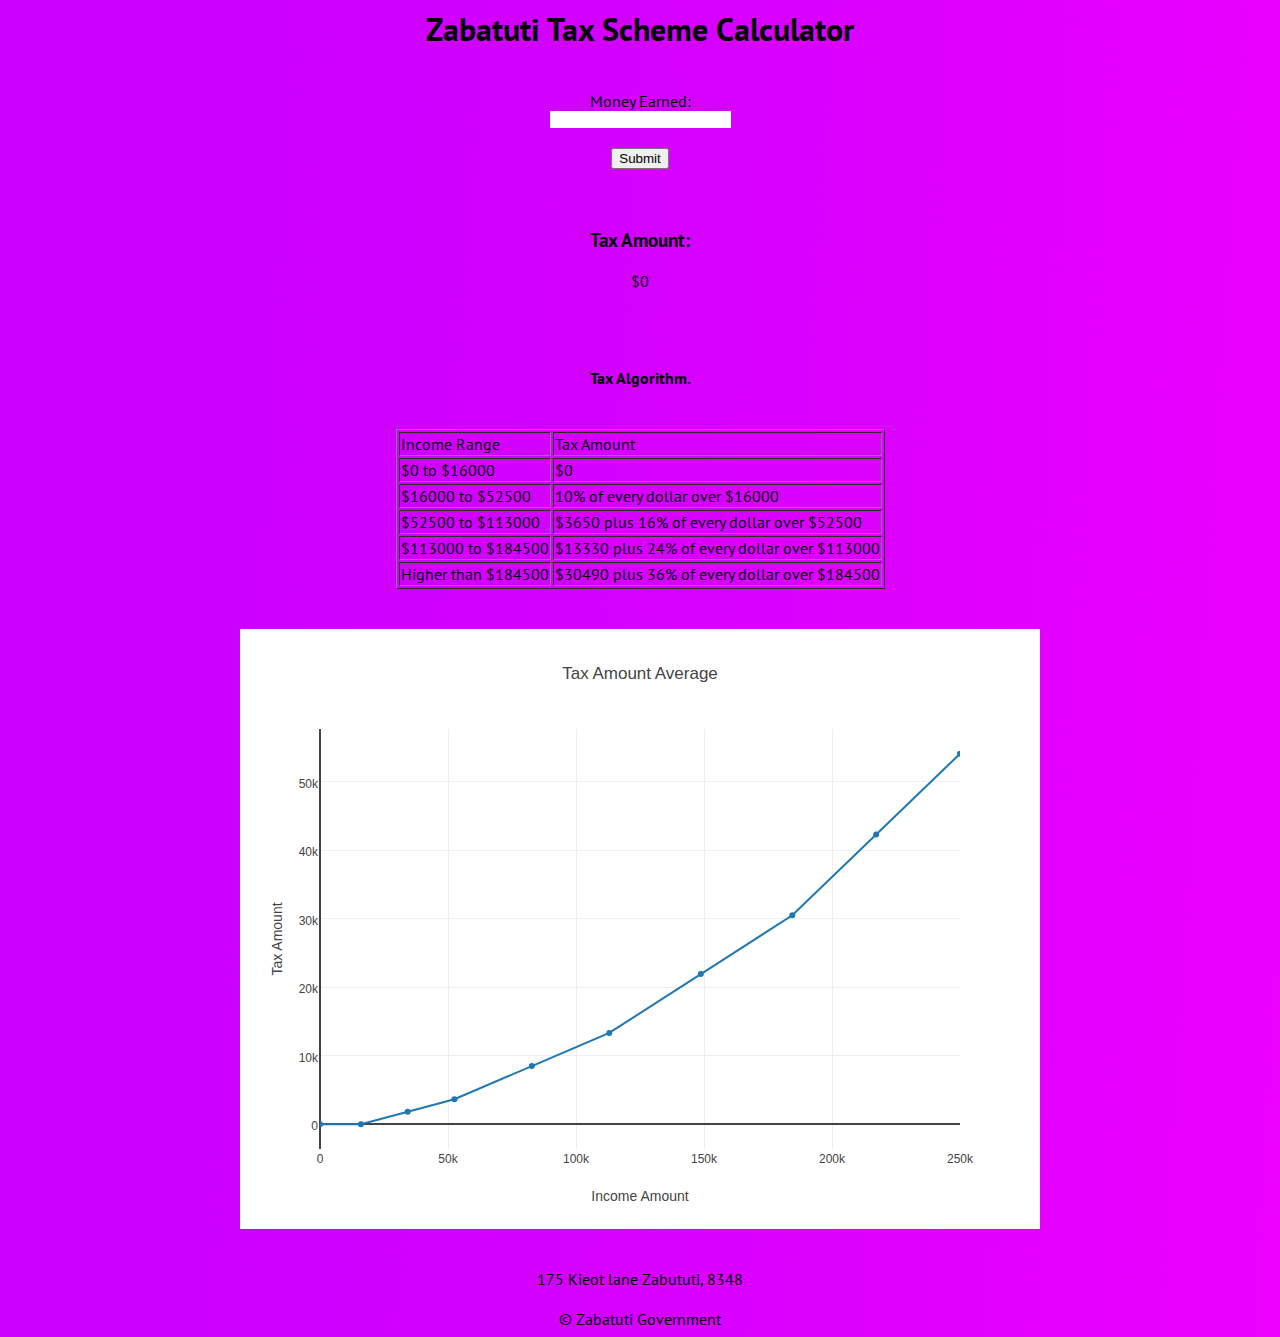
<file: index.html>
<html>
<header>
    <!--the normal start of a html document, links to the css, puls setting the charset-->
    <link href="stylesheet.css" rel="stylesheet"/>
    <meta charset="utf-8" />
    <link href='https://fonts.googleapis.com/css?family=PT+Sans' rel='stylesheet' type='text/css'>
    <!--set the tittle of the website-->
    <title>Zabatuti Tax Calculator</title>
    
    </header>
    <!--puts a more visable heading for the website-->
    <head>
    
      <h1>Zabatuti Tax Scheme Calculator</h1>
    
    </head>

    <body>
        <!--adds the box where you put in your income ammount, and the submit button that activates the algorithm-->
        <br>
        <script data-brackets-id='11' src="website_Java_Scrpit.js"></script>
        <lable>Money Earned:</lable><br>
        <div id="G"> 
            <input type="number" id="incomeInput" step="1" min="0"/>
            <br>
        </div>
        <br>
        <input type="button" value="Submit" onclick="caculateTax()"/>
        <br>
       
        
        <br>
        <br>
        <!--adds the tittle for the spot where your tax will show up, and the area of which the innerHTML will change to show your tax-->
        <H3>Tax Amount:</H3>
        <p id="tax">
            $0
        </p>
        <br>
        <br>
        <!--adds the table and the tables title, the table contents are is the way that the algorithm-->
        <h4>
            Tax Algorithm.
        </h4>
        <br>
        <table border="1px" class="center">
            <tr>
                <td>
                    Income Range
                </td>
                <td>
                    Tax Amount
                </td>
            </tr>   
            <tr>
                <td>
                    $0 to $16000
                </td>
                <td>
                    $0
                </td>
            </tr>
            <tr>
                <td>
                    $16000 to $52500
                </td>
                <td>
                    10% of every dollar over $16000
                </td>
            </tr>
            <tr>
                <td>
                    $52500 to $113000
                </td>
                <td>
                    $3650 plus 16% of every dollar over $52500
                </td>
            </tr>
            <tr>
                <td>
                    $113000 to $184500
                </td>
                <td>
                    $13330 plus 24% of every dollar over $113000
                </td>
            </tr>
            <tr>
                <td>
                    Higher than $184500
                </td>
                <td>
                    $30490 plus 36% of every dollar over $184500
                </td>
            </tr>
        </table>
        <br>
        <br>
        <!--adds the graph and more javascrpit link so the the graph will work properly-->
        <div id="graph">
            <script src="plotly.js"></script>
            <script src="Graph.js"></script>
        </div>
                
    </body>
    
    <!--give some fake information about the location and the post coad, puls a copyright symbol-->
    <footer>
         <br> 
         <br> 
    175 Kieot lane Zabututi, 8348

        
        <br>
        <br>
        
        
&copy; Zabatuti Government
    
    
    </footer>
    
    
</html>
</file>
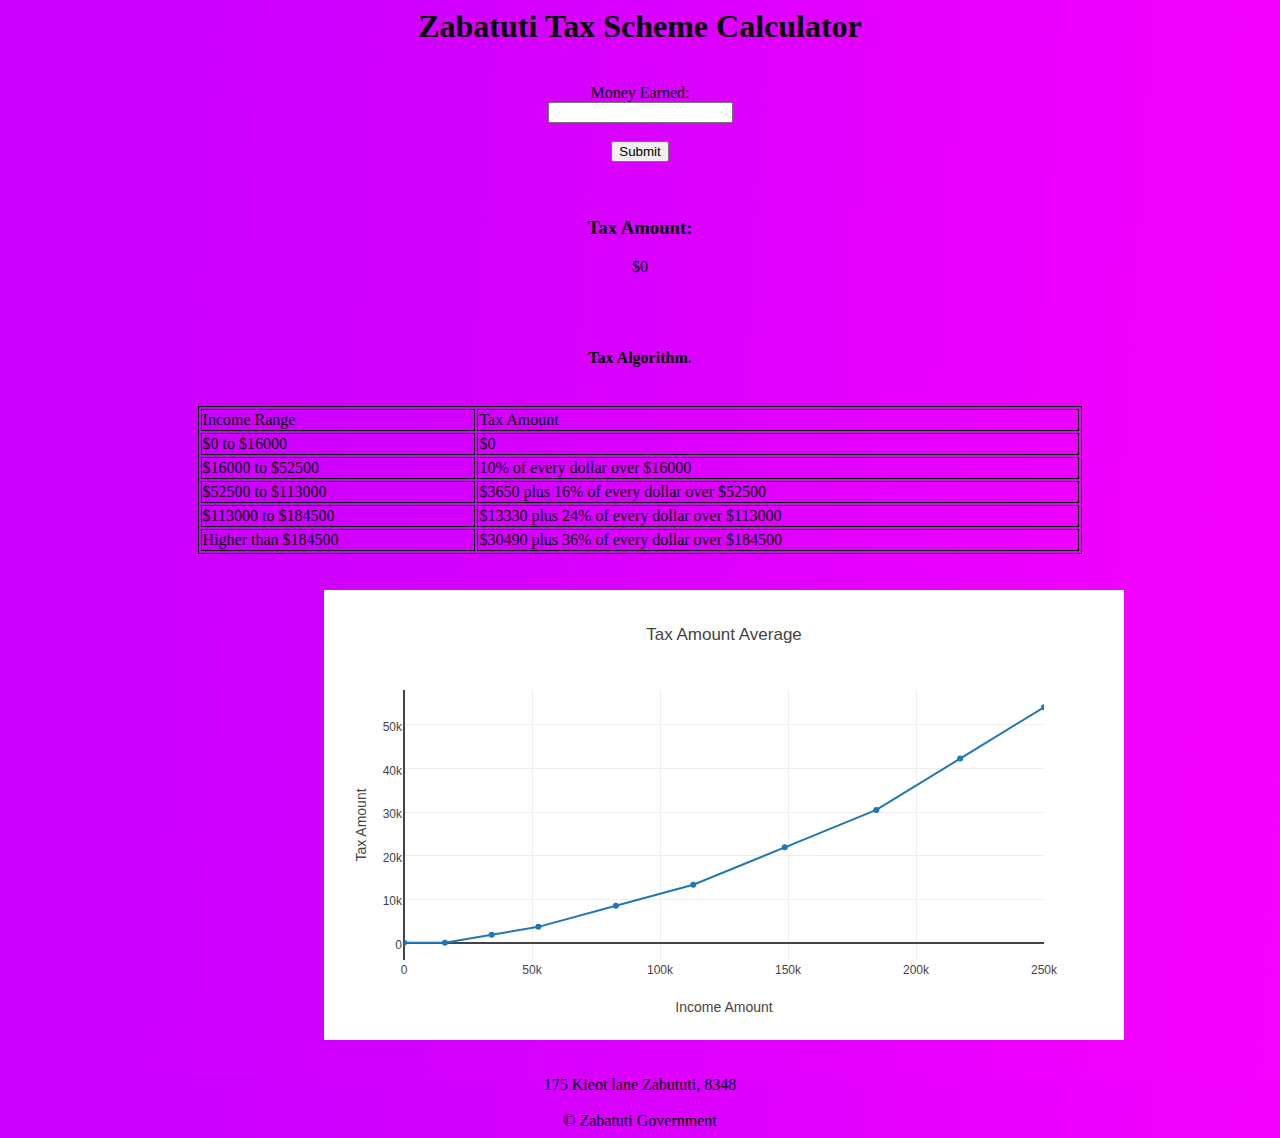
<file: 2016_1_GreenMouse-master/2016_1_GreenMouse-master/index.html>
<html>
<header>
    
    <link href="stylesheet.css" rel="stylesheet"/>
    <meta charset="utf-8" />
    <link href='https://fonts.googleapis.com/css?family=PT+Sans' rel='stylesheet' type='text/css'>
    <title>Zabatuti Tax Calculator</title>
    
    </header>
    <head>
    
      <h1>Zabatuti Tax Scheme Calculator</h1>
    
    </head>

    <body>
  
        <br>
        <script data-brackets-id='11' src="website_Java_Scrpit.js"></script>
        <lable>Money Earned:</lable><br>
        <div id="G"> 
            <input type="number" id="incomeInput" step="1" min="0"/>
            <br>
        </div>
        <br>
        <input type="button" value="Submit" onclick="caculateTax()"/>
        <br>
       
        
        <br>
        <br>
        
        <H3>Tax Amount:</H3>
        <p id="tax">
            $0
        </p>
        <br>
        <br>
        <h4>
            Tax Algorithm.
        </h4>
        <br>
     
        <table class="tcenter">
            <tr>
                <td>
                    Income Range
                </td>
                <td>
                    Tax Amount
                </td>
            </tr>   
            <tr>
                <td>
                    $0 to $16000
                </td>
                <td>
                    $0
                </td>
            </tr>
            <tr>
                <td>
                    $16000 to $52500
                </td>
                <td>
                    10% of every dollar over $16000
                </td>
            </tr>
            <tr>
                <td>
                    $52500 to $113000
                </td>
                <td>
                    $3650 plus 16% of every dollar over $52500
                </td>
            </tr>
            <tr>
                <td>
                    $113000 to $184500
                </td>
                <td>
                    $13330 plus 24% of every dollar over $113000
                </td>
            </tr>
            <tr>
                <td>
                    Higher than $184500
                </td>
                <td>
                    $30490 plus 36% of every dollar over $184500
                </td>
            </tr>
        </table>
        <br>
        <br>
        <div id="graph" class="cg">
            <script src="plotly.js"></script>
            <script src="Graph.js"></script>
        </div>
    
    </body>
    
    <footer>
         <br> 
         <br> 
    175 Kieot lane Zabututi, 8348

        
        <br>
        <br>
        
        
&copy; Zabatuti Government
    
    
    </footer>
    
    
</html>
</file>
<file: stylesheet.css>
/*
* used to set the background and how it covers the page with out repeating, also aligns the text to the center, and sets font. Makes it so that the browser can be shrunk and the content will shrink too
*/
Html {
    background-image:url(images/backgrounds/background.png); 
    background-repeat: no-repeat; 
    background-size: cover;
    text-align: center;
    width: auto; 
    height: auto;
    font-family: 'PT Sans', sans-serif;
}

/*
* makes the bodys text aline to the center, also sets the font. Makes it so that the browser can e shrunk and the content will shrink too
*/
body{
    text-align: center;
    width: auto;
    height: auto;
    font-family: 'PT Sans', sans-serif;
}

/*
* makes the table centered on the browser. Makes it so that the browser can e shrunk and the content will shrink too
*/
#table {
    text-align: center;
    width: auto;
    height: auto;
    font-family: 'PT Sans', sans-serif;
}


/*
*sets the decoration color
*/
#G input{
    text-decoration-color: aqua;
    border: none;
}

/*
*set the table to the center on the browser
*/
 table.center {
    margin-left:auto; 
    margin-right:auto;
  }

/*
*stats that there is no border for the div k
*/
#k input{
    border: none;
}

/*
*Set the input so that its in the center of the screen
*/
input {
    width:auto;
    height:auto;
    
    
}

/*
*makes the graph readable and so it is in the center of the browser
*/
#graph {
    width: 800px;
    height: 600px;
    margin-left: auto;
    margin-right: auto;
}
</file>
<file: 2016_1_GreenMouse-master/2016_1_GreenMouse-master/stylesheet.css>
Html {
    background-image:url(images/backgrounds/final%20background.png); //**adds the background from the file.**//
    background-repeat: no-repeat; //**makes the background not repeat it self.**//
    background-size: cover;//**makes the background cover the whole screen**//
    text-align: center;//**set the text to the center**//
    width: auto; //**sets the width of the whole website so that it fits on any size browser**//
    height: auto;//**sets the height of the whole website so that it fits on any size browser**//
    font-family: 'PT Sans', sans-serif;//**sets the font for the website**//
}

body{
    text-align: center;//**set the text to the center**//
    width: auto;//**sets the width of the whole website so that it fits on any size browser**//
    height: auto;//**sets the height of the whole website so that it fits on any size browser**//
    font-family: 'PT Sans', sans-serif;//**sets the font for the website**//
    align-content: center;//**Aligns the content to the Center of the screen**//
}

#table {
    text-align: center;//**set the text to the center**//
    width: auto;//**sets the width of the whole website so that it fits on any size browser**//
    height: auto;//**sets the height of the whole website so that it fits on any size browser**//
    font-family: 'PT Sans', sans-serif;//**sets the font for the website**//
}

table.tcenter {
    width:70%;  
    margin-left:15%; 
    margin-right:15%; 
  }
.cg{
    width: 70%;
    margin-left: 25%;
    margin-right: 15%;
}

table, th, td {
    border: solid black 1px;
}

#G input{
    text-decoration-color: aqua;//**sets the color of the texts decoration**//
    border: none;//**stats that there is no border for the div G**//
}

 table.center {
    margin-left:auto; //**one part that helps to set the tabble to the center of the screen**//
    margin-right:auto;//**one part that helps to set the tabble to the center of the screen**//
 
  }

#k input{
    
    border: none;//**stats that there is no border for the div k**//
}

input {
    width:auto;//**makes shore that the input is centered horizontally**//
    height:auto;//**makes shore that the input is centered verticality**//
    
    
}
#graph {
    width: 800px;//**sets the graphs width so that it can be easily seen**//
    height: 600px;//**sets the graphs height so that it can be easiy seen**//
    margin-left: auto;//**makes it so that the graph is centered**//
    margin-right: auto;//**makes it so that the graph is centered**/
}
</file>
